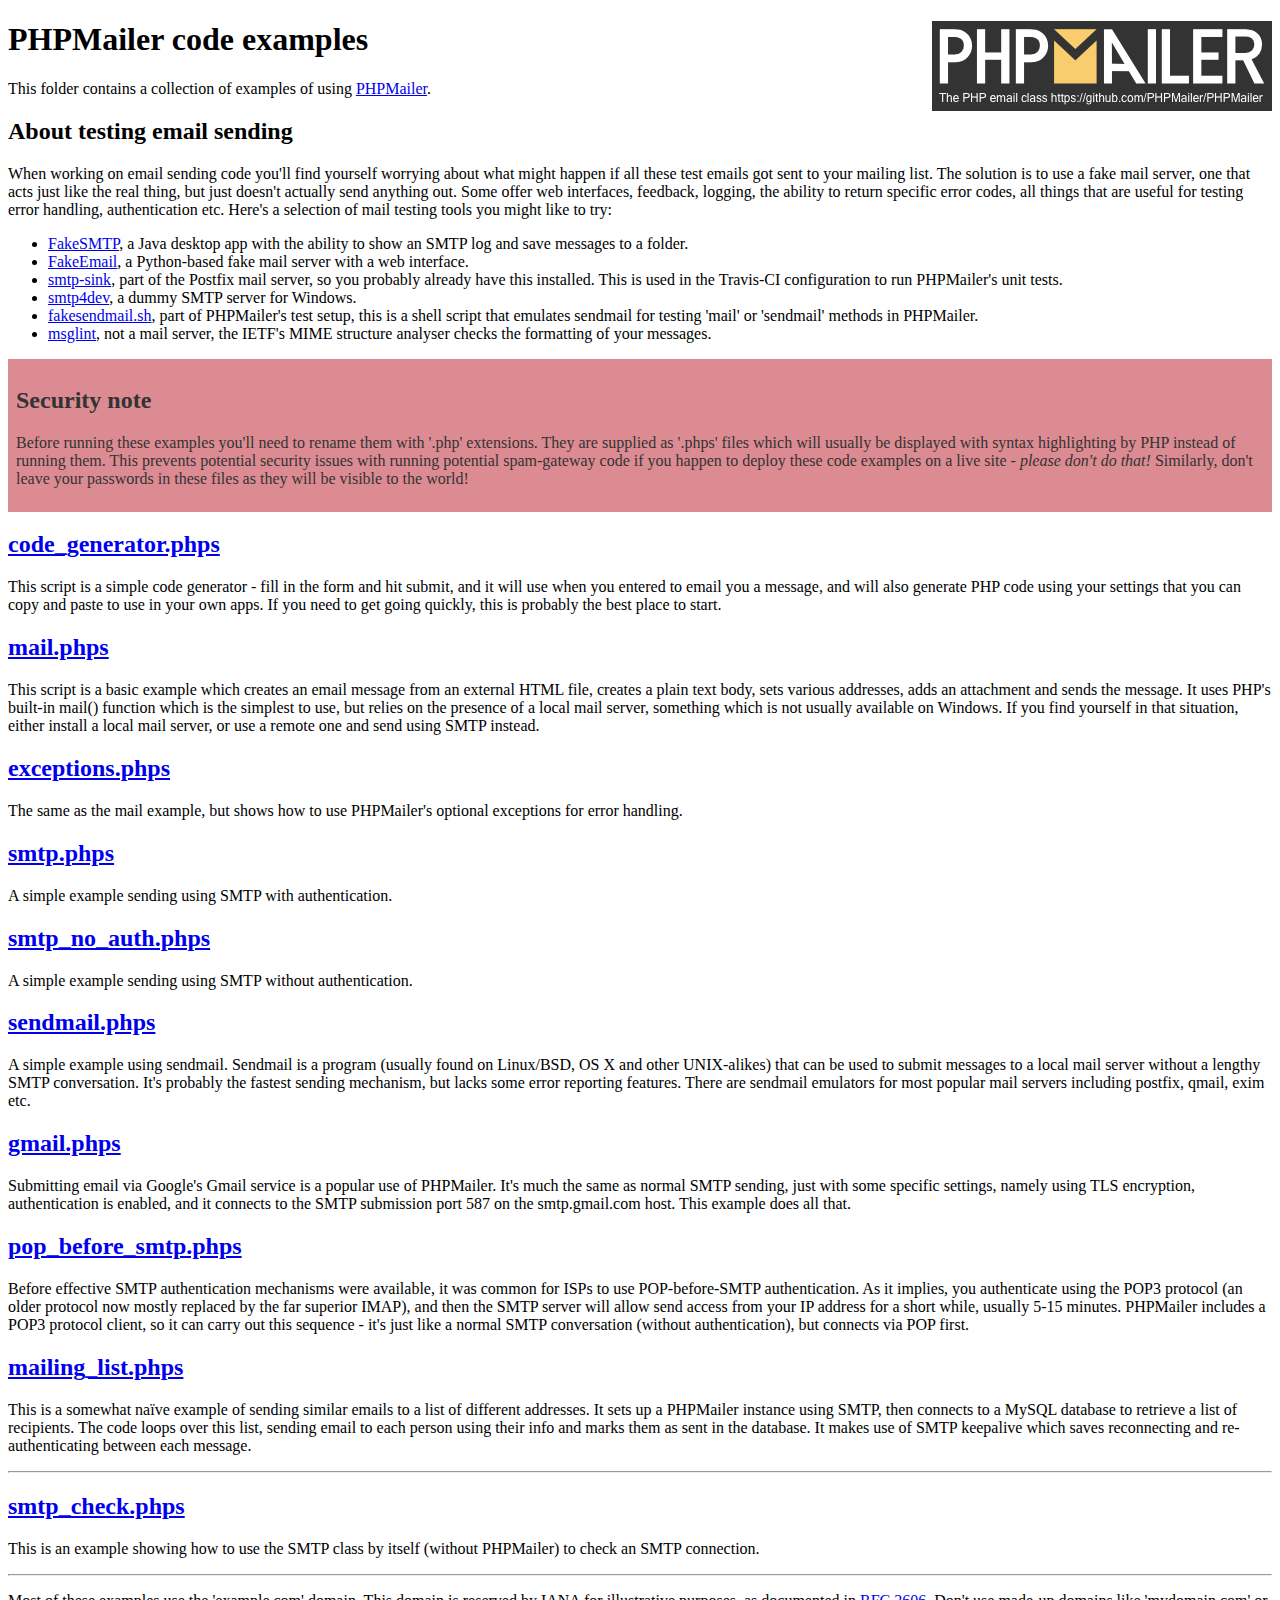
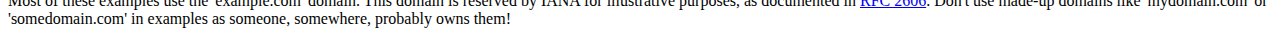
<file: PHPMailer-master/examples/index.html>
<!DOCTYPE html>
<html>
<head>
	<meta charset="UTF-8">
	<title>PHPMailer Examples</title>
</head>
<body>
<h1>PHPMailer code examples<a href="https://github.com/PHPMailer/PHPMailer"><img src="images/phpmailer.png" style="float:right; border:0;" alt="PHPMailer logo"></a></h1>
<p>This folder contains a collection of examples of using <a href="https://github.com/PHPMailer/PHPMailer">PHPMailer</a>.</p>
<h2>About testing email sending</h2>
<p>When working on email sending code you'll find yourself worrying about what might happen if all these test emails got sent to your mailing list. The solution is to use a fake mail server, one that acts just like the real thing, but just doesn't actually send anything out. Some offer web interfaces, feedback, logging, the ability to return specific error codes, all things that are useful for testing error handling, authentication etc. Here's a selection of mail testing tools you might like to try:</p>
<ul>
  <li><a href="https://github.com/Nilhcem/FakeSMTP">FakeSMTP</a>, a Java desktop app with the ability to show an SMTP log and save messages to a folder. </li>
  <li><a href="https://github.com/isotoma/FakeEmail">FakeEmail</a>, a Python-based fake mail server with a web interface.</li>
  <li><a href="http://www.postfix.org/smtp-sink.1.html">smtp-sink</a>, part of the Postfix mail server, so you probably already have this installed. This is used in the Travis-CI configuration to run PHPMailer's unit tests.</li>
  <li><a href="http://smtp4dev.codeplex.com">smtp4dev</a>, a dummy SMTP server for Windows.</li>
  <li><a href="https://github.com/PHPMailer/PHPMailer/blob/master/test/fakesendmail.sh">fakesendmail.sh</a>, part of PHPMailer's test setup, this is a shell script that emulates sendmail for testing 'mail' or 'sendmail' methods in PHPMailer.</li>
  <li><a href="http://tools.ietf.org/tools/msglint/">msglint</a>, not a mail server, the IETF's MIME structure analyser checks the formatting of your messages.</li>
</ul>
<div style="padding: 8px; color: #333333; background-color: #dc8b92">
<h2>Security note</h2>
<p>Before running these examples you'll need to rename them with '.php' extensions. They are supplied as '.phps' files which will usually be displayed with syntax highlighting by PHP instead of running them. This prevents potential security issues with running potential spam-gateway code if you happen to deploy these code examples on a live site - <em>please don't do that!</em> Similarly, don't leave your passwords in these files as they will be visible to the world!</p>
</div>
<h2><a href="code_generator.phps">code_generator.phps</a></h2>
<p>This script is a simple code generator - fill in the form and hit submit, and it will use when you entered to email you a message, and will also generate PHP code using your settings that you can copy and paste to use in your own apps. If you need to get going quickly, this is probably the best place to start.</p>
<h2><a href="mail.phps">mail.phps</a></h2>
<p>This script is a basic example which creates an email message from an external HTML file, creates a plain text body, sets various addresses, adds an attachment and sends the message. It uses PHP's built-in mail() function which is the simplest to use, but relies on the presence of a local mail server, something which is not usually available on Windows. If you find yourself in that situation, either install a local mail server, or use a remote one and send using SMTP instead.</p>
<h2><a href="exceptions.phps">exceptions.phps</a></h2>
<p>The same as the mail example, but shows how to use PHPMailer's optional exceptions for error handling.</p>
<h2><a href="smtp.phps">smtp.phps</a></h2>
<p>A simple example sending using SMTP with authentication.</p>
<h2><a href="smtp_no_auth.phps">smtp_no_auth.phps</a></h2>
<p>A simple example sending using SMTP without authentication.</p>
<h2><a href="sendmail.phps">sendmail.phps</a></h2>
<p>A simple example using sendmail. Sendmail is a program (usually found on Linux/BSD, OS X and other UNIX-alikes) that can be used to submit messages to a local mail server without a lengthy SMTP conversation. It's probably the fastest sending mechanism, but lacks some error reporting features. There are sendmail emulators for most popular mail servers including postfix, qmail, exim etc.</p>
<h2><a href="gmail.phps">gmail.phps</a></h2>
<p>Submitting email via Google's Gmail service is a popular use of PHPMailer. It's much the same as normal SMTP sending, just with some specific settings, namely using TLS encryption, authentication is enabled, and it connects to the SMTP submission port 587 on the smtp.gmail.com host. This example does all that.</p>
<h2><a href="pop_before_smtp.phps">pop_before_smtp.phps</a></h2>
<p>Before effective SMTP authentication mechanisms were available, it was common for ISPs to use POP-before-SMTP authentication. As it implies, you authenticate using the POP3 protocol (an older protocol now mostly replaced by the far superior IMAP), and then the SMTP server will allow send access from your IP address for a short while, usually 5-15 minutes. PHPMailer includes a POP3 protocol client, so it can carry out this sequence - it's just like a normal SMTP conversation (without authentication), but connects via POP first.</p>
<h2><a href="mailing_list.phps">mailing_list.phps</a></h2>
<p>This is a somewhat naïve example of sending similar emails to a list of different addresses. It sets up a PHPMailer instance using SMTP, then connects to a MySQL database to retrieve a list of recipients. The code loops over this list, sending email to each person using their info and marks them as sent in the database. It makes use of SMTP keepalive which saves reconnecting and re-authenticating between each message.</p>
<hr>
<h2><a href="smtp_check.phps">smtp_check.phps</a></h2>
<p>This is an example showing how to use the SMTP class by itself (without PHPMailer) to check an SMTP connection.</p>
<hr>
<p>Most of these examples use the 'example.com' domain. This domain is reserved by IANA for illustrative purposes, as documented in <a href="http://tools.ietf.org/html/rfc2606">RFC 2606</a>. Don't use made-up domains like 'mydomain.com' or 'somedomain.com' in examples as someone, somewhere, probably owns them!</p>
</body>
</html>
</file>
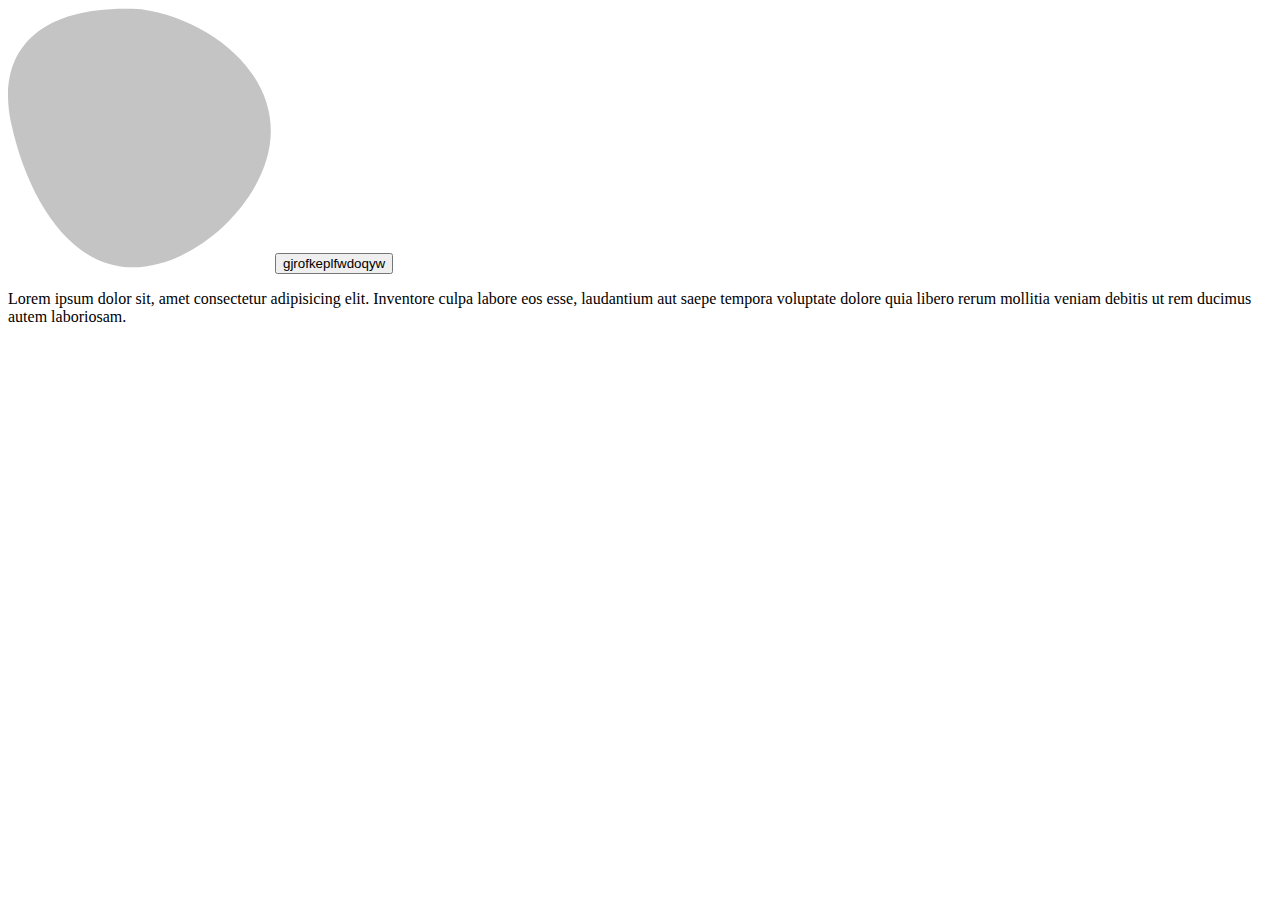
<file: javascript-practice.html>
<!DOCTYPE html>
<html lang="en">
<head>
    <meta charset="UTF-8">
    <meta name="viewport" content="width=device-width, initial-scale=1.0">
    <meta http-equiv="X-UA-Compatible" content="ie=edge">
    <title>Document</title>
    <style>
        /* .q */
}
    </style>
</head>

<body>
    <div id="get">

            <svg width="263" height="260" viewBox="0 0 263 260" fill="none" xmlns="http://www.w3.org/2000/svg">
                <path d="M262.815 122.888C262.815 188.406 190.15 259.358 124.695 259.358C59.2413 259.358 18.3743 185.925 3.06145 114.86C-11.6417 46.6255 25.7843 -4.66212 133.384 1.13548C195.76 10.0552 262.815 57.3702 262.815 122.888Z" fill="#C4C4C4"/>
                <path d="M262.815 122.888C262.815 188.406 190.15 259.358 124.695 259.358C59.2413 259.358 18.3743 185.925 3.06145 114.86C-11.6417 46.6255 25.7843 -4.66212 133.384 1.13548C195.76 10.0552 262.815 57.3702 262.815 122.888Z"/>
                </svg>
                
    <button onclick="run()">gjrofkeplfwdoqyw</button>
    <p id="hide">Lorem ipsum dolor sit, amet consectetur adipisicing elit. Inventore culpa labore eos esse, laudantium aut 
        saepe tempora voluptate dolore quia libero rerum mollitia veniam debitis ut rem ducimus autem laboriosam.
    </p></div>
    <script>
        function run() {
    var x = document.getElementById("hide");
    if (x.style.display === "none") {
        x.style.display = "block";
    } else {
        x.style.display = "none";
    }
}
   </script>
</body>
</html>
</file>
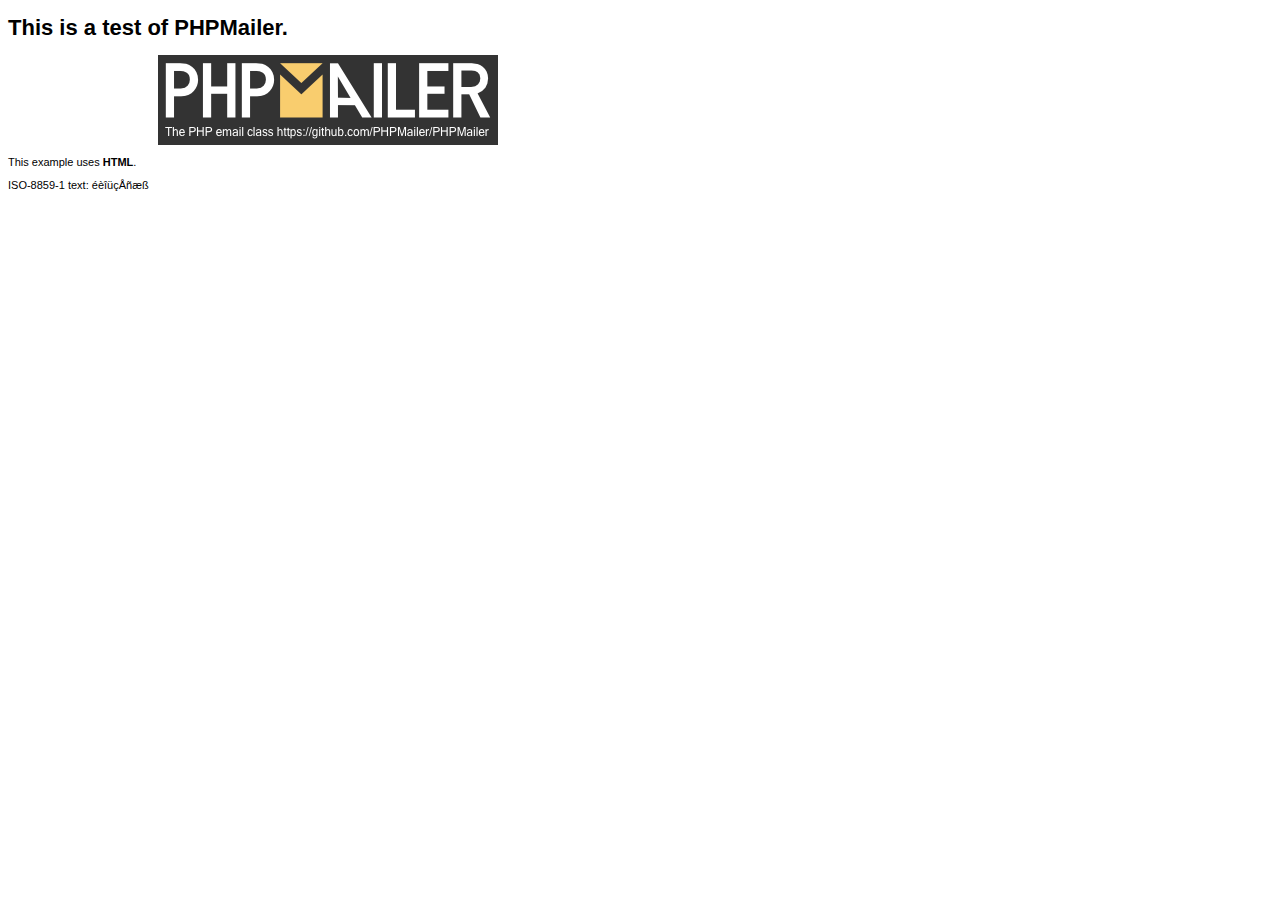
<file: PHPMailer-master/examples/contents.html>
<!DOCTYPE HTML PUBLIC "-//W3C//DTD HTML 4.01 Transitional//EN" "http://www.w3.org/TR/html4/loose.dtd">
<html>
<head>
  <meta http-equiv="Content-Type" content="text/html; charset=iso-8859-1">
  <title>PHPMailer Test</title>
</head>
<body>
<div style="width: 640px; font-family: Arial, Helvetica, sans-serif; font-size: 11px;">
  <h1>This is a test of PHPMailer.</h1>
  <div align="center">
    <a href="https://github.com/PHPMailer/PHPMailer/"><img src="images/phpmailer.png" height="90" width="340" alt="PHPMailer rocks"></a>
  </div>
  <p>This example uses <strong>HTML</strong>.</p>
  <p>ISO-8859-1 text: ���������</p>
</div>
</body>
</html>
</file>
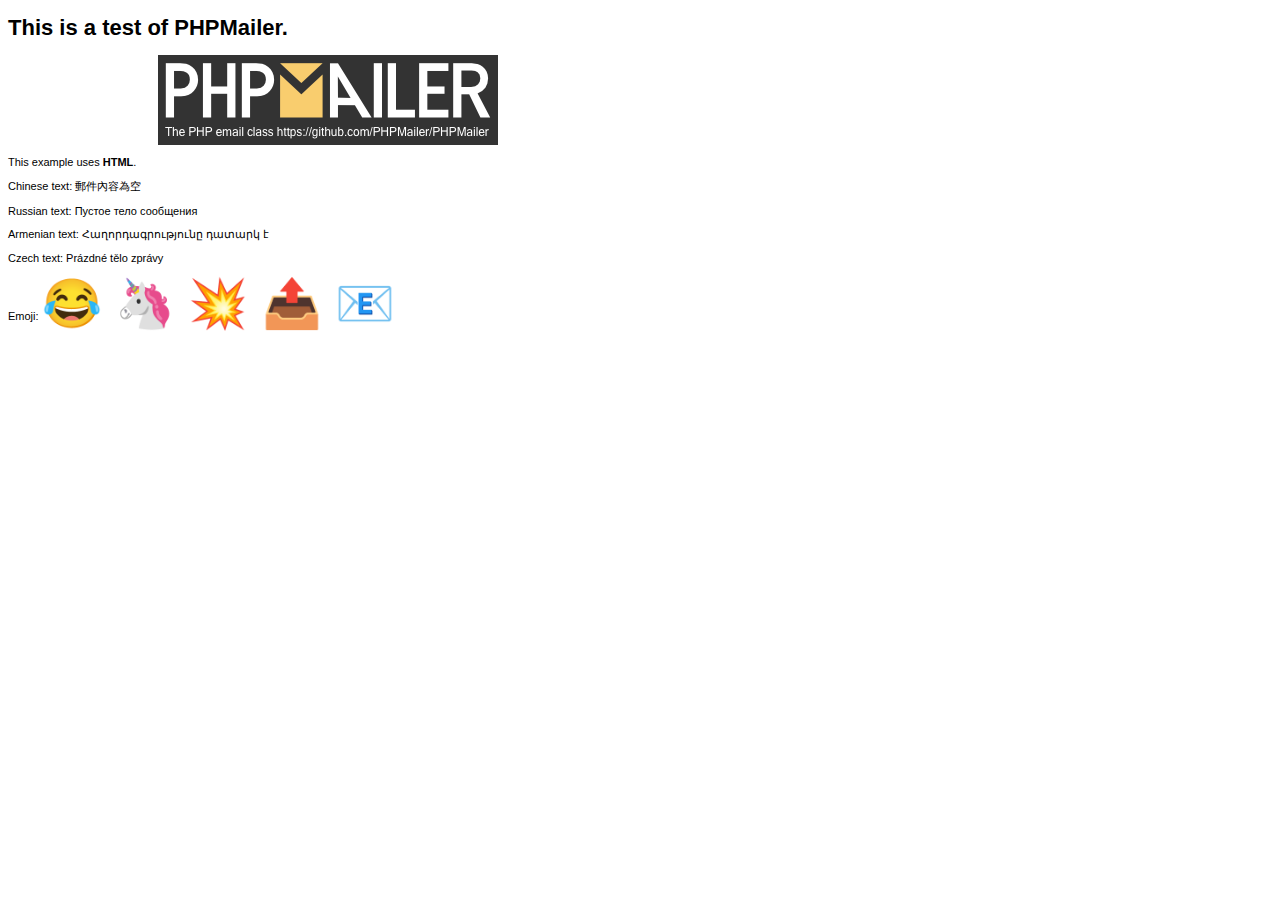
<file: PHPMailer-master/examples/contentsutf8.html>
<!DOCTYPE HTML PUBLIC "-//W3C//DTD HTML 4.01 Transitional//EN" "http://www.w3.org/TR/html4/loose.dtd">
<html>
<head>
  <meta http-equiv="Content-Type" content="text/html; charset=utf-8">
  <title>PHPMailer Test</title>
</head>
<body>
<div style="width: 640px; font-family: Arial, Helvetica, sans-serif; font-size: 11px;">
  <h1>This is a test of PHPMailer.</h1>
  <div align="center">
    <a href="https://github.com/PHPMailer/PHPMailer/"><img src="images/phpmailer.png" height="90" width="340" alt="PHPMailer rocks"></a>
  </div>
  <p>This example uses <strong>HTML</strong>.</p>
  <p>Chinese text: 郵件內容為空</p>
  <p>Russian text: Пустое тело сообщения</p>
  <p>Armenian text: Հաղորդագրությունը դատարկ է</p>
  <p>Czech text: Prázdné tělo zprávy</p>
  <p>Emoji: <span style="font-size: 48px">😂 🦄 💥 📤 📧</span></p>
</div>
</body>
</html>
</file>
